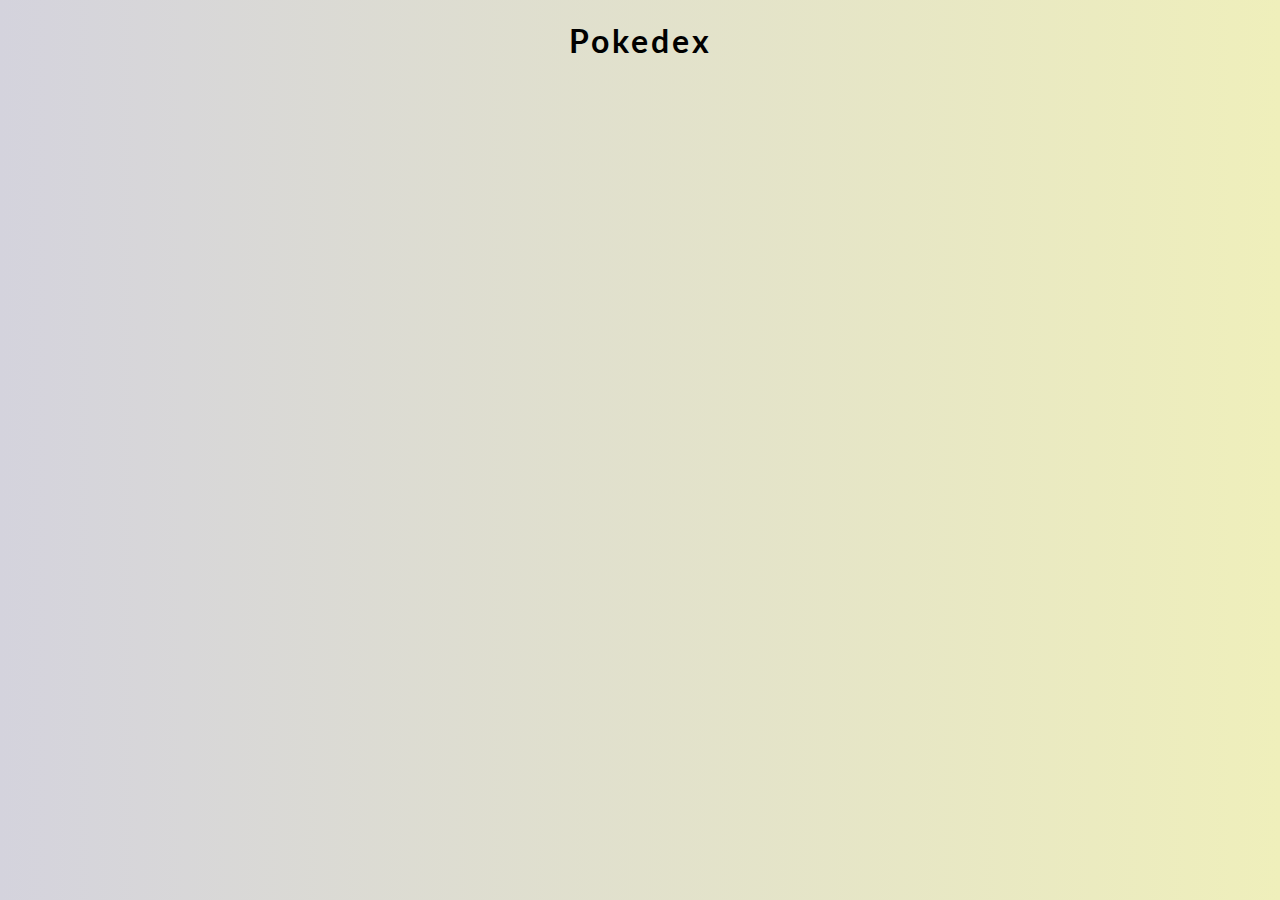
<file: index.html>
<!DOCTYPE html>
<html lang="en">
<head>
    <meta charset="UTF-8">
    <meta http-equiv="X-UA-Compatible" content="IE=edge">
    <meta name="viewport" content="width=device-width, initial-scale=1.0">
    <link rel="stylesheet" href="./src/style.css">
    <title>Document</title>
</head>
<body>
    <h1>Pokedex</h1>

    <div class="poke_container" id="poke_container"></div>

    
    
    <script src="./src/script.js"></script>
</body>
</html>
</file>
<file: src/style.css>
@import url('https://fonts.googleapis.com/css?family=Lato:300,400&display=swap');

* {
    box-sizing: border-box;
}

body {
    background: #efefbb;
    background: linear-gradient(to right, #d4d3dd, #efefbb);
    font-family: 'Lato', sans-serif;
    display: flex;
    flex-direction: column;
    align-items: center;
    justify-content: center;
    margin: 0;
    
}
.bluebox{
    background-color: #30a7d7;
    
    border-radius: 10px;
    padding: 0px 24px;
   color: white;
  display: flex;
 gap:200px;
 margin-top: 10px;
 width: 575.8px;
  
}
.bluebox p{
    color: black;
    gap:20px;
}

h1 {
    letter-spacing: 3px;
}

.poke_container {
    display: flex;
    flex-wrap: wrap;
    align-items: space-between;
    justify-content: center;
    margin: 0 auto;
    max-width: 1200px;
}

.bluecircle{
   
    border-color: #17adff;
    border-style: solid;
    border-width: 4px;
    border-radius: 32px;
    height: 32px;
    width: 32px;
    margin-top: 80px;
    margin-left: 6px;
   
}

.redcircle{
    border-color: #eb859a;
    border-style: solid;
    border-width: 4px;
    border-radius: 32px;
    height: 32px;
    width: 32px;
    margin-left: 40px;
    margin-top: 80px;
    

}
.margin{
    margin-top:82.4px;
}
.insideone{
    
    margin-top: 90.8px;
    cursor: pointer;
    margin-left: 92.3px;
    position: absolute;
    background-color: #17adff;;
    border-radius: 10px;
    width: 10px;
    height: 10px;
}
.insidetwo{
    margin-left: 126.5px;
    cursor: pointer;
    position: absolute;
    background-color: #eb859a;
    margin-top: 90.8px;
    border-radius: 10px;
    width: 10px;
    height: 10px;
}
.col-6{
    width: 50%;
    position: relative;
}
.absolutepos{
    position:absolute;
    
}
.position_abs{
    position: absolute  ;
    display: flex;
    flex-wrap: wrap;
    gap:14px;
    width:600px;
}
.types_container{
    gap:14px;
    display: flex;
}
.center{
    font-size: 30px;
    display: flex;
    justify-content: center;
    align-items: center;
    gap:6px;
}
.center p{
    margin-top: 36px;
}
.type-grass {
    background-color: #7CFC00;
    color: black;
    padding: 5px 50px;
    border-radius: 5px;
    font-size: 16px;
  }
  .type-ice{
    padding: 5px 50px;
    border-radius: 5px;
    background-color: #9EE4D9;
    color: black;
    border-style: none;
    font-size: 16px;
  }
  .type-ground{
    padding: 5px 50px;
    border-radius: 5px;
    background-color: #f8d0a8;
    color: black;
    border-style: none;
    font-size: 16px;
  }
  .type-fire {
    padding: 5px 50px;
    border-radius: 5px;
    background-color: #e25822;
    color: #ffffff;
    border-style: none;
    font-size: 16px;
  }
  .type-poison{
    padding: 5px 50px;
    border-radius: 5px;
    background-color: #9966cc;
    color: #ffffff;
    font-size: 16px;

  }
  .type-psychic{
    padding: 5px 50px;
    border-radius: 5px;
    background-color: #ff6ff8;
    color: #ffffff;
    font-size: 16px;

  }
  .type-water {
    background-color: #00c8ff;
    color: #ffffff;
    padding: 5px 50px;
    border-radius: 5px;
    font-size: 16px;
  }

  .type-flying{
    background-color: #dbd3c3;
    color: black    ;
    padding: 5px 50px;
    border-radius: 5px;
    font-size: 16px;
  }
  .type-bug{
    
    background-color: #ffa01b;
    color: black    ;
    padding: 5px 50px;
    border-radius: 5px;
    font-size: 16px;

  }
 
  
.pokemon {
    background-color: #eee;
    border-radius: 10px;
    box-shadow: 0 3px 15px rgba(100, 100, 100, 0.5);
    margin: 10px;
    padding: 20px;
    text-align: center;
}
.page-flex{
    display: flex;
}

.imgfordescr{
    background-color: #e0e0e0;
    border-radius: 10px;
    margin: 10px;
    padding: 20px;
    text-align: center;
}
.imgfordescr img{
    width:100%;
}


.pokemon .img-container {
    background-color: rgba(255, 255, 255, 0.6);
    border-radius: 50%;
    width: 120px;
    height: 120px;
    text-align: center;
}

.pokemon .img-container img {
    max-width: 90%;
    margin-top: 20px;
}

.pokemon .info {
    margin-top: 20px;
}

.pokemon .info .number {
    background-color: rgba(0, 0, 0, 0.1);
    padding: 5px 10px;
    border-radius: 10px;
    font-size: 0.8em;
}

.pokemon .info .name {
    margin: 15px 0 7px;
    letter-spacing: 1px;
}
.img_size{
    width: 50px;
}
</file>
